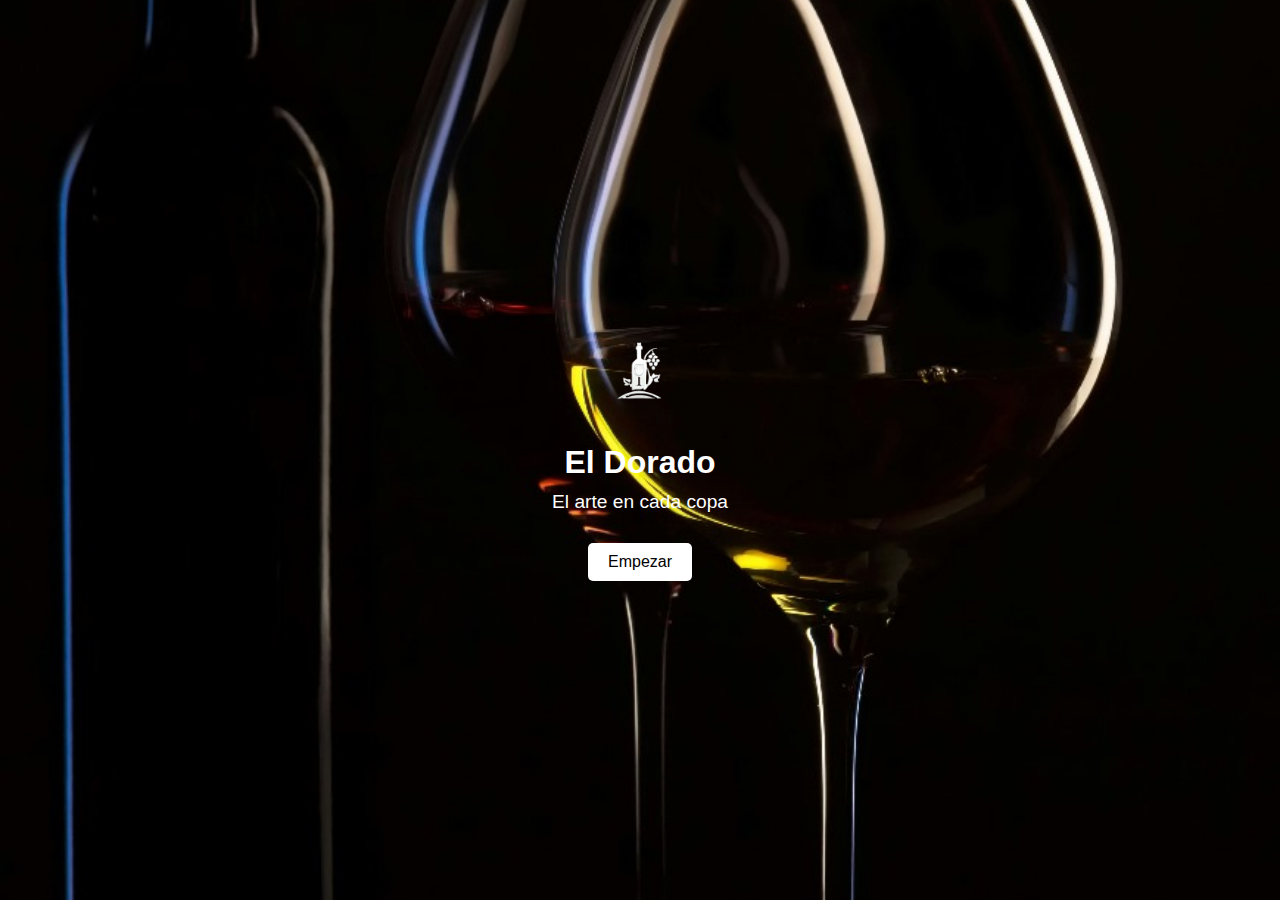
<file: index.html>
<!DOCTYPE html>
<html lang="es">
<head>
    <meta charset="UTF-8">
    <meta name="viewport" content="width=device-width, initial-scale=1.0">
    <title>El Dorado - Vinos</title>
    <link rel="stylesheet" href="styles/style.css">
</head>
<body>
    <!-- Pantalla de Inicio -->
    <div id="start-screen" class="screen active">
        <img src="img/fondo.jpeg" alt="Fondo Inicio" class="background">
        <div class="content">
            <img src="img/logo.png" alt="Logo" class="logo">
            <h1>El Dorado</h1>
            <p>El arte en cada copa</p>
            <button id="start-button">Empezar</button>
        </div>
    </div>

    <!-- Pantalla de Login -->
    <div id="login-screen" class="screen">
        <img src="img/fondo.jpeg" alt="Fondo Login" class="background">
        <div class="content">
            <img src="img/logo.png" alt="Logo" class="logo">
            <h1>El Dorado</h1>
            <form id="login-form">
                <input type="email" id="email" placeholder="Email">
                <input type="password" id="password" placeholder="Password">
                <button type="submit">Siguiente</button>
                <button type="button" id="register-button">Registrarse</button>
            </form>
        </div>
    </div>

    <!-- Pantalla de Registro -->
    <div id="register-screen" class="screen">
        <img src="img/fondo.jpeg" alt="Fondo Registro" class="background">
        <div class="content">
            <img src="img/logo.png" alt="Logo" class="logo">
            <h1>Registrarse en El Dorado</h1>
            <form id="register-form">
                <input type="email" id="new-email" placeholder="Nuevo Email">
                <input type="password" id="new-password" placeholder="Nuevo Password">
                <button type="submit">Registrar</button>
            </form>
        </div>
    </div>

    <!-- Pantalla de Eventos -->
    <div id="events-screen" class="screen">
        <img src="img/fondo.jpeg" alt="Fondo Eventos" class="background">
        <div class="navbar">
            <div class="menu-container">
                <div class="menu-icon" id="menu-button">☰</div>
                <div class="menu">
                    <button id="category-button">Categorías</button>
                    <button id="favorites-button">Favoritos</button>
                    <button id="events-button">Eventos</button>
                    <button id="calendar-button">Calendario</button>
                    <button id="logout-button">Cerrar sesión</button>
                </div>
            </div>
        </div>
        <div class="content">
            <h1>Bienvenido a El Dorado</h1>
            <h2>Eventos de Hoy <span id="day-selector">Lunes</span></h2>
            <div class="day-selector">
                <button id="previous-day">&lt;</button>
                <button id="next-day">&gt;</button>
            </div>
            <div id="events-list" class="carousel">
                <div class="event-item" id="copa-vino">
                    <img src="img/copavino.jpg" alt="CopaVino">
                    <p>CopaVino</p>
                </div>
                <div class="event-item" id="vino-fest">
                    <img src="img/vinofest.jpg" alt="VinoFest">
                    <p>VinoFest</p>
                </div>
                <div class="event-item" id="wine-up">
                    <img src="img/wineup.webp" alt="WineUp">
                    <p>WineUp</p>
                </div>
                <div class="event-item" id="vinorama">
                    <img src="img/vinorama.jpeg" alt="Vinorama">
                    <p>Vinorama</p>
                </div>
            </div>
        </div>
    </div>

    <!-- Pantalla de Calendario -->
    <div id="calendar-screen" class="screen">
        <img src="img/fondo.jpeg" alt="Fondo Calendario" class="background">
        <div class="navbar">
            <button id="back-button">Volver</button>
        </div>
        <div class="content">
            <h1>Calendario</h1>
            <div id="calendar-container">
                <div id="calendar-header">
                    <button id="prev-month">&lt;</button>
                    <h2 id="month-year"></h2>
                    <button id="next-month">&gt;</button>
                </div>
                <div id="calendar"></div>
            </div>
            <div id="event-form" style="display: none;">
                <h3>Agregar Evento</h3>
                <input type="text" id="event-title" placeholder="Título del evento">
                <input type="datetime-local" id="event-datetime">
                <input type="color" id="event-color" value="#000000">
                <button id="save-event">Guardar Evento</button>
              </div>
        </div>
    </div>
        <!-- Pantalla de Categorías -->
<div id="categories-screen" class="screen">
    <img src="img/fondo.jpeg" alt="Fondo Categorías" class="background">
    <div class="navbar">
        <button id="back-button-categories" class="back-button">Volver</button>
        <div class="menu-container">
            <div class="menu-icon" id="menu-button-categories">☰</div>
            <div class="menu">
                <button id="events-button-categories">Eventos</button>
                <button id="favorites-button-categories">Favoritos</button>
                <button id="calendar-button-categories">Calendario</button>
                <button id="logout-button-categories">Cerrar sesión</button>
            </div>
        </div>
    </div>
    <div class="content">
        <h1>Categorías de Vino</h1>
        <div class="categories-grid">
            <div class="category-item" data-id="tinto">
                <div class="category-image-container">
                    <img src="img/vinos tintos.webp" alt="Vino Tinto">
                    <button class="favorite-btn">❤</button>
                </div>
                <p>Tinto</p>
            </div>
            <div class="category-item" data-id="blanco">
                <div class="category-image-container">
                    <img src="img/vinosblanco.webp" alt="Vino Blanco">
                    <button class="favorite-btn">❤</button>
                </div>
                <p>Blanco</p>
            </div>
            <div class="category-item" data-id="rosado">
                <div class="category-image-container">
                    <img src="img/vinorosado.jpeg" alt="Vino Rosado">
                    <button class="favorite-btn">❤</button>
                </div>
                <p>Rosado</p>
            </div>
            <div class="category-item" data-id="espumoso">
                <div class="category-image-container">
                    <img src="img/vinoespumoso.jpg" alt="Vino Espumoso">
                    <button class="favorite-btn">❤</button>
                </div>
                <p>Espumoso</p>
            </div>
        </div>
    </div>
</div>


<!-- Pantalla de Favoritos -->
<div id="favorites-screen" class="screen">
    <img src="img/fondo.jpeg" alt="Fondo Favoritos" class="background">
    <div class="navbar">
        <button id="back-button-favorites" class="back-button">Volver</button>
        <div class="menu-container">
            <div class="menu-icon" id="menu-button-favorites">☰</div>
            <div class="menu">
                <button id="events-button-favorites">Eventos</button>
                <button id="categories-button-favorites">Categorías</button>
                <button id="calendar-button-favorites">Calendario</button>
            </div>
        </div>
    </div>
    <div class="content">
        <h1>Mis Favoritos</h1>
        <div id="favorites-grid" class="categories-grid">

        </div>
    </div>
</div>

<!-- Pantalla de Lista de Eventos -->
<div id="event-list-screen" class="screen">
    <img src="img/fondo.jpeg" alt="Fondo Lista de Eventos" class="background">
    <div class="navbar">
        <button id="back-button-event-list" class="back-button">Volver</button>
        <div class="menu-container">
            <div class="menu-icon" id="menu-button-event-list">☰</div>
            <div class="menu">
                <button id="categories-button-event-list">Categorías</button>
                <button id="favorites-button-event-list">Favoritos</button>
                <button id="calendar-button-event-list">Calendario</button>
                <button id="logout-button-event-list">Cerrar sesión</button>
            </div>
        </div>
    </div>
    <div class="content">
        <h1>Mis Eventos</h1>
        <div id="event-list-container">
        </div>
    </div>
</div>


    <script src="scripts/app.js"></script>
</body>
</html>
</file>
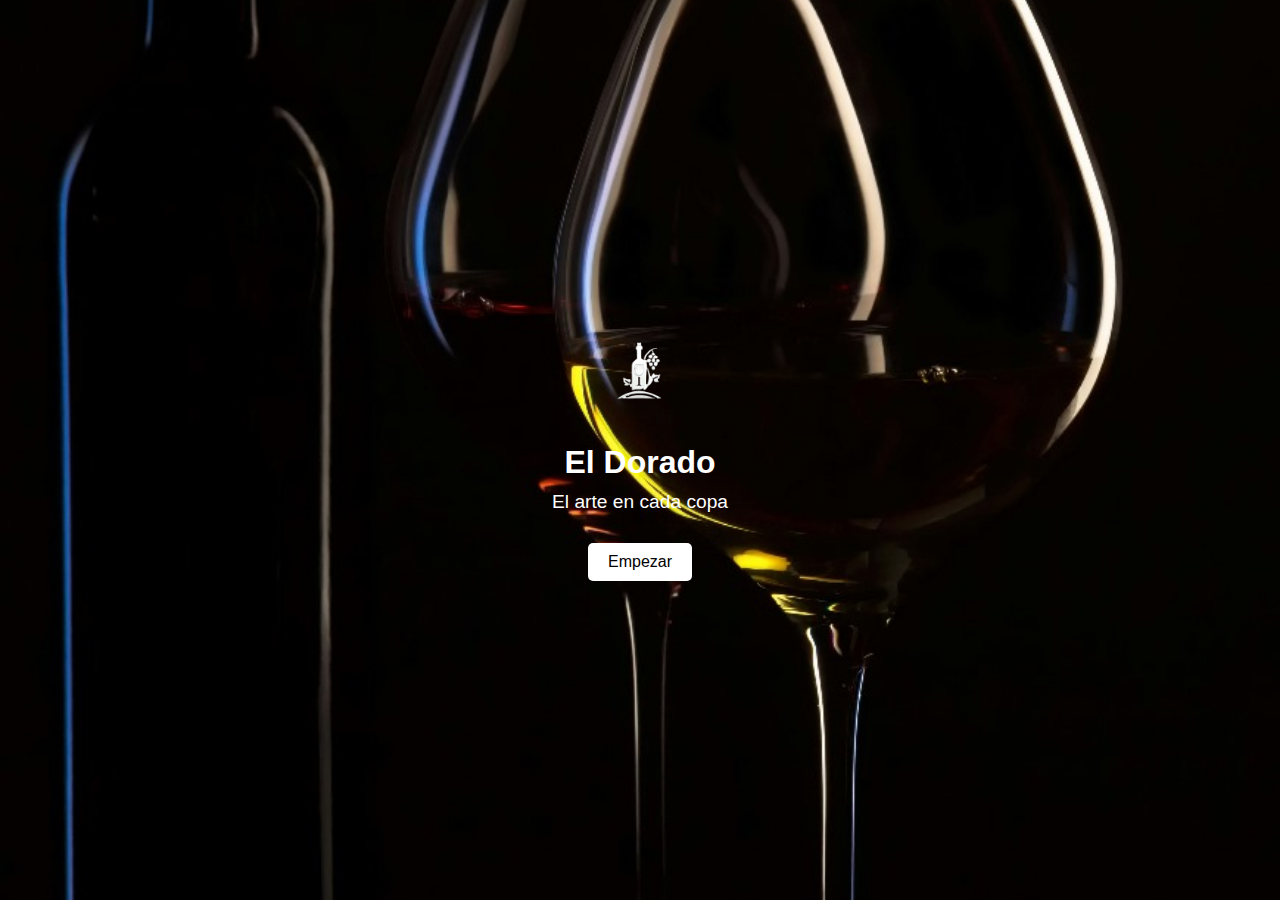
<file: VINOS3.0/index.html>
<!DOCTYPE html>
<html lang="es">
<head>
    <meta charset="UTF-8">
    <meta name="viewport" content="width=device-width, initial-scale=1.0">
    <title>El Dorado - Vinos</title>
    <link rel="stylesheet" href="styles/style.css">
</head>
<body>
    <!-- Pantalla de Inicio -->
    <div id="start-screen" class="screen active">
        <img src="img/fondo.jpeg" alt="Fondo Inicio" class="background">
        <div class="content">
            <img src="img/logo.png" alt="Logo" class="logo">
            <h1>El Dorado</h1>
            <p>El arte en cada copa</p>
            <button id="start-button">Empezar</button>
        </div>
    </div>

    <!-- Pantalla de Login -->
    <div id="login-screen" class="screen">
        <img src="img/fondo.jpeg" alt="Fondo Login" class="background">
        <div class="content">
            <img src="img/logo.png" alt="Logo" class="logo">
            <h1>El Dorado</h1>
            <form id="login-form">
                <input type="email" id="email" placeholder="Email">
                <input type="password" id="password" placeholder="Password">
                <button type="submit">Siguiente</button>
                <button type="button" id="register-button">Registrarse</button>
            </form>
        </div>
    </div>

    <!-- Pantalla de Registro -->
    <div id="register-screen" class="screen">
        <img src="img/fondo.jpeg" alt="Fondo Registro" class="background">
        <div class="content">
            <img src="img/logo.png" alt="Logo" class="logo">
            <h1>Registrarse en El Dorado</h1>
            <form id="register-form">
                <input type="email" id="new-email" placeholder="Nuevo Email">
                <input type="password" id="new-password" placeholder="Nuevo Password">
                <button type="submit">Registrar</button>
            </form>
        </div>
    </div>

    <!-- Pantalla de Eventos -->
    <div id="events-screen" class="screen">
        <img src="img/fondo.jpeg" alt="Fondo Eventos" class="background">
        <div class="navbar">
            <div class="menu-container">
                <div class="menu-icon" id="menu-button">☰</div>
                <div class="menu">
                    <button id="category-button">Categorías</button>
                    <button id="favorites-button">Favoritos</button>
                    <button id="events-button">Eventos</button>
                    <button id="calendar-button">Calendario</button>
                    <button id="logout-button">Cerrar sesión</button>
                </div>
            </div>
        </div>
        <div class="content">
            <h1>Bienvenido a El Dorado</h1>
            <h2>Eventos de Hoy <span id="day-selector">Lunes</span></h2>
            <div class="day-selector">
                <button id="previous-day">&lt;</button>
                <button id="next-day">&gt;</button>
            </div>
            <div id="events-list" class="carousel">
                <div class="event-item" id="copa-vino">
                    <img src="img/copavino.jpg" alt="CopaVino">
                    <p>CopaVino</p>
                </div>
                <div class="event-item" id="vino-fest">
                    <img src="img/vinofest.jpg" alt="VinoFest">
                    <p>VinoFest</p>
                </div>
                <div class="event-item" id="wine-up">
                    <img src="img/wineup.webp" alt="WineUp">
                    <p>WineUp</p>
                </div>
                <div class="event-item" id="vinorama">
                    <img src="img/vinorama.jpeg" alt="Vinorama">
                    <p>Vinorama</p>
                </div>
            </div>
        </div>
    </div>

    <!-- Pantalla de Calendario -->
    <!-- <div id="calendar-screen" class="screen">
        <div class="content">
            <h1>Calendario</h1>
            <div id="calendar-container">
                <div id="calendar-header">
                    <button id="prev-month">&lt;</button>
                    <h2 id="month-year"></h2>
                    <button id="next-month">&gt;</button>
                </div>
                <div id="calendar"></div>
            </div>
            <div id="event-form" style="display: none;">
                <h3>Agregar Evento</h3>
                <input type="text" id="event-title" placeholder="Título del evento">
                <input type="datetime-local" id="event-datetime">
                <button id="save-event">Guardar Evento</button>
            </div>
        </div>
    </div> -->

    <!-- Pantalla de Calendario -->
        <div id="calendar-screen" class="screen">
            <img src="img/fondo.jpeg" alt="Fondo Calendario" class="background">
            <div class="navbar">
                <button id="back-button">Volver</button> <!-- Botón de Volver -->
                </div>
                <div class="content">
                <h1>Calendario</h1>
                <div id="calendar-container">
                <div id="calendar-header">
                <button id="prev-month">&lt;</button>
                <h2 id="month-year"></h2>
                <button id="next-month">&gt;</button>
                </div>
                <div id="calendar"></div>
            </div>
            <div id="event-form" style="display: none;">
                <h3>Agregar Evento</h3>
                <input type="text" id="event-title" placeholder="Título del evento">
                <input type="datetime-local" id="event-datetime">
            <button id="save-event">Guardar Evento</button>
        </div>
    </div>
</div>
    
        <!-- Pantalla de Categorías -->
<div id="categories-screen" class="screen">
    <img src="img/fondo.jpeg" alt="Fondo Categorías" class="background">
    <div class="navbar">
        <div class="menu-container">
            <div class="menu-icon" id="menu-button-categories">☰</div>
            <div class="menu">
                <button id="events-button-categories">Eventos</button>
                <button id="favorites-button-categories">Favoritos</button>
                <button id="calendar-button-categories">Calendario</button>
                <button id="logout-button-categories">Cerrar sesión</button>
            </div>
        </div>
    </div>
    <div class="content">
        <h1>Categorías de Vino</h1>
        <div class="categories-grid">
            <div class="category-item" data-id="tinto">
                <img src="img/vinos tintos.webp" alt="Vino Tinto">
                <p>Tinto</p>
                <button class="favorite-btn">❤ Favorito</button>
            </div>
            <div class="category-item" data-id="blanco">
                <img src="img/vinosblanco.webp" alt="Vino Blanco">
                <p>Blanco</p>
                <button class="favorite-btn">❤ Favorito</button>
            </div>
            <div class="category-item" data-id="rosado">
                <img src="img/vinorosado.jpeg" alt="Vino Rosado">
                <p>Rosado</p>
                <button class="favorite-btn">❤ Favorito</button>
            </div>
            <div class="category-item" data-id="espumoso">
                <img src="img/vinoespumoso.jpg" alt="Vino Espumoso">
                <p>Espumoso</p>
                <button class="favorite-btn">❤ Favorito</button>
            </div>
            <!-- Añade más categorías según sea necesario -->
        </div>
    </div>
    </div>


<!-- Pantalla de Favoritos -->
<div id="favorites-screen" class="screen">
    <img src="img/fondo.jpeg" alt="Fondo Favoritos" class="background">
    <div class="navbar">
        <div class="menu-container">
            <div class="menu-icon" id="menu-button-favorites">☰</div>
            <div class="menu">
                <button id="events-button-favorites">Eventos</button>
                <button id="categories-button-favorites">Categorías</button>
                <button id="calendar-button-favorites">Calendario</button>
            </div>
        </div>
    </div>
    <div class="content">
        <h1>Mis Favoritos</h1>
        <div id="favorites-grid" class="categories-grid">
            <!-- Los favoritos se añadirán aquí dinámicamente -->
        </div>
    </div>
</div>

<!-- Pantalla de Lista de Eventos -->
<div id="event-list-screen" class="screen">
    <img src="img/fondo.jpeg" alt="Fondo Lista de Eventos" class="background">
    <div class="navbar">
        <div class="menu-container">
            <div class="menu-icon" id="menu-button-event-list">☰</div>
            <div class="menu">
                <button id="categories-button-event-list">Categorías</button>
                <button id="favorites-button-event-list">Favoritos</button>
                <button id="calendar-button-event-list">Calendario</button>
                <button id="logout-button-event-list">Cerrar sesión</button>
            </div>
        </div>
    </div>
    <div class="content">
        <h1>Mis Eventos</h1>
        <div id="event-list-container">
            <!-- Los eventos se añadirán aquí dinámicamente -->
        </div>
    </div>
</div>


    <script src="scripts/app.js"></script>
</body>
</html>
</file>
<file: styles/style.css>
* {
    margin: 0;
    padding: 0;
    box-sizing: border-box;
}

body {
    font-family: 'Arial', sans-serif;
    background-color: #000;
    color: #fff;
    overflow-x: hidden;
}

/* Configuración de la pantalla */
.screen {
    display: none;
    position: absolute;
    top: 0;
    left: 0;
    width: 100%;
    height: 100%;
    justify-content: center;
    align-items: center;
    text-align: center;
}

.screen.active {
    display: flex;
}

.background {
    position: absolute;
    width: 100%;
    height: 100%;
    object-fit: cover;
    z-index: -1;
}

.content {
    z-index: 2;
    width: 90%;
    max-width: 600px;
}

.logo {
    width: 100px;
    margin-bottom: 20px;
}

h1 {
    font-size: 2em;
    margin-bottom: 10px;
}

p {
    font-size: 1.2em;
    margin-bottom: 20px;
}

button {
    background-color: #fff;
    color: #000;
    border: none;
    padding: 10px 20px;
    font-size: 1em;
    margin-top: 10px;
    cursor: pointer;
    border-radius: 5px;
}

input[type="email"],
input[type="password"] {
    width: 100%;
    padding: 10px;
    margin: 10px 0;
    border-radius: 5px;
    border: none;
}

.navbar {
    position: fixed;
    top: 20px;
    left: 20px;
    z-index: 1000;
}

.menu-container {
    position: relative;
}

.menu-icon {
    cursor: pointer;
    font-size: 24px;
    background-color: rgba(255, 255, 255, 0.2);
    padding: 10px;
    border-radius: 5px;
}

.menu {
    display: none;
    position: absolute;
    top: 100%;
    left: 0;
    background-color: rgba(0, 0, 0, 0.8);
    border-radius: 5px;
    padding: 10px;
    min-width: 150px;
}

.menu.active {
    display: block;
}

.menu button {
    display: block;
    width: 100%;
    text-align: left;
    background: none;
    color: white;
    border: none;
    padding: 10px;
    cursor: pointer;
}

.menu button:hover {
    background-color: rgba(255, 255, 255, 0.1);
}

.day-selector {
    display: flex;
    justify-content: center;
    margin: 10px 0;
}

.day-selector button {
    margin: 0 10px;
}

.carousel {
    display: flex;
    overflow-x: auto;
    padding: 20px 0;
}

.event-item {
    flex: 0 0 auto;
    width: 200px;
    padding: 10px;
    margin: 0 10px;
    background-color: rgba(255, 255, 255, 0.1);
    border-radius: 10px;
    text-align: center;
    cursor: pointer;
    transition: transform 0.3s ease;
}

.event-item:hover {
    transform: scale(1.05);
}

.event-item img {
    max-width: 100%;
    height: auto;
}

/* Estilos para el calendario */
/* Estilos para el calendario */
#calendar-container {
    width: 100%;
    max-width: 800px;
    margin: 0 auto;
}

#calendar-header {
    display: flex;
    justify-content: space-between;
    align-items: center;
    margin-bottom: 10px;
}

#calendar {
    display: grid;
    grid-template-columns: repeat(7, 1fr);
    gap: 5px;
    width: 100%; /* Asegúrate de que el calendario ocupe el ancho completo del contenedor */
}

.calendar-day {
    border: 1px solid #ccc;
    padding: 5px;
    min-height: 80px; /* Ajusta esto según sea necesario */
    background-color: rgba(255, 255, 255, 0.1);
    display: flex; /* Asegúrate de que el contenido se centre correctamente */
    flex-direction: column;
    justify-content: center;
    align-items: center;
}

.calendar-day:hover {
    background-color: rgba(255, 255, 255, 0.2);
    cursor: pointer;
}

.calendar-day.other-month {
    opacity: 0.5;
}

.event {
    background-color: #4CAF50;
    color: white;
    padding: 2px 4px;
    margin: 2px 0;
    font-size: 12px;
    border-radius: 3px;
}

#event-form {
    margin-top: 20px;
}

#event-form input,
#event-form button {
    margin: 5px 0;
    width: 100%;
}

/* Responsive styles */
@media (max-width: 768px) {
    .logo {
        width: 80px;
    }
    h1 {
        font-size: 1.5em;
    }
    button {
        font-size: 0.9em;
        padding: 8px 16px;
    }
    .event-item {
        width: 150px;
    }
}

@media (max-width: 480px) {
    .content {
        width: 95%;
    }
    .event-item {
        width: 120px;
    }
    .menu {
        width: 200px;
    }
}


.categories-grid {
    display: flex;
    flex-wrap: wrap;
    justify-content: center;
    gap: 20px;
    padding: 20px;
}

.category-item {
    width: 200px;
    background-color: rgba(255, 255, 255, 0.1);
    border-radius: 10px;
    overflow: hidden;
    text-align: center;
}

.category-image-container {
    position: relative;
    width: 100%;
    height: 150px;
}

.category-item img {
    width: 100%;
    height: 100%;
    object-fit: cover;
}

.category-item p {
    padding: 10px;
    margin: 0;
    font-size: 1.1em;
}

.favorite-btn {
    position: absolute;
    top: 10px;
    right: 10px;
    background-color: rgba(255, 255, 255, 0.7);
    border: block;
    border-radius: 50%;
    width: 30px;
    height: 30px;
    font-size: 16px;
    cursor: pointer;
    transition: background-color 0.3s, color 0.3s;
}

.favorite-btn:hover {
    background-color: rgba(255, 255, 255, 0.9);
}

.favorite-btn.active {
    color: red;
}

@media (max-width: 768px) {
    .category-item {
        width: 150px;
    }
    .category-image-container {
        height: 120px;
    }
}

@media (max-width: 480px) {
    .category-item {
        width: 130px;
    }
    .category-image-container {
        height: 100px;
    }
    .category-item p {
        font-size: 1em;
    }
}


/*CSS PAR ALA PANTALLA DE EVENTOS*/
#event-list-container {
    display: flex;
    flex-direction: column;
    gap: 10px;
    padding: 20px;
}

.event-list-item {
    background-color: rgba(255, 255, 255, 0.1);
    border-radius: 10px;
    padding: 600px;
    display: flex;
    justify-content: space-between;
    align-items: center;
}

.event-list-item .event-info {
    flex-grow: 1;
}

.event-list-item .event-title {
    font-weight: bold;
    font-size: 1.1em;
}

.event-list-item .event-date {
    font-size: 0.9em;
    opacity: 0.8;
}

.event-list-item .event-color {
    width: 20px;
    height: 20px;
    border-radius: 50%;
    margin-left: 15px;
}


.back-button {
    position: absolute;
    top: 20px;
    left: 20px;
    background-color: rgba(255, 255, 255, 0.2);
    color: white;
    border: none;
    padding: 10px 20px;
    border-radius: 5px;
    cursor: pointer;
    font-size: 16px;
    transition: background-color 0.3s;
}

.back-button:hover {
    background-color: rgba(255, 255, 255, 0.3);
}


.confirmation-message {
  position: fixed;
  top: 20px;
  right: 20px;
  padding: 10px 20px;
  border-radius: 5px;
  color: white;
  font-weight: bold;
  display: none;
}

.confirmation-message.success {
  background-color: #4CAF50;
}

.confirmation-message.error {
  background-color: #f44336;
}


#event-list-screen .content {
    height: 100%;
    display: flex;
    flex-direction: column;
  }
  
  #event-list-container {
    flex-grow: 1;
    overflow-y: auto;
    padding: 20px;
  }
  
  .event-list-item {
    background-color: rgba(255, 255, 255, 0.1);
    border-radius: 10px;
    padding: 15px;
    margin-bottom: 10px;
  }
  
  .event-list-item .event-title {
    font-weight: bold;
    font-size: 1.1em;
  }
  
  .event-list-item .event-date {
    font-size: 0.9em;
    opacity: 0.8;
  }
</file>
<file: VINOS3.0/styles/style.css>
* {
    margin: 0;
    padding: 0;
    box-sizing: border-box;
}

body {
    font-family: 'Arial', sans-serif;
    background-color: #000;
    color: #fff;
    overflow-x: hidden;
}

/* Configuración de la pantalla */
.screen {
    display: none;
    position: absolute;
    top: 0;
    left: 0;
    width: 100%;
    height: 100%;
    justify-content: center;
    align-items: center;
    text-align: center;
}

.screen.active {
    display: flex;
}

.background {
    position: absolute;
    width: 100%;
    height: 100%;
    object-fit: cover;
    z-index: -1;
}

.content {
    z-index: 2;
    width: 90%;
    max-width: 600px;
}

.logo {
    width: 100px;
    margin-bottom: 20px;
}

h1 {
    font-size: 2em;
    margin-bottom: 10px;
}

p {
    font-size: 1.2em;
    margin-bottom: 20px;
}

button {
    background-color: #fff;
    color: #000;
    border: none;
    padding: 10px 20px;
    font-size: 1em;
    margin-top: 10px;
    cursor: pointer;
    border-radius: 5px;
}

input[type="email"],
input[type="password"] {
    width: 100%;
    padding: 10px;
    margin: 10px 0;
    border-radius: 5px;
    border: none;
}

.navbar {
    position: fixed;
    top: 20px;
    left: 20px;
    z-index: 1000;
}

.menu-container {
    position: relative;
}

.menu-icon {
    cursor: pointer;
    font-size: 24px;
    background-color: rgba(255, 255, 255, 0.2);
    padding: 10px;
    border-radius: 5px;
}

.menu {
    display: none;
    position: absolute;
    top: 100%;
    left: 0;
    background-color: rgba(0, 0, 0, 0.8);
    border-radius: 5px;
    padding: 10px;
    min-width: 150px;
}

.menu.active {
    display: block;
}

.menu button {
    display: block;
    width: 100%;
    text-align: left;
    background: none;
    color: white;
    border: none;
    padding: 10px;
    cursor: pointer;
}

.menu button:hover {
    background-color: rgba(255, 255, 255, 0.1);
}

.day-selector {
    display: flex;
    justify-content: center;
    margin: 10px 0;
}

.day-selector button {
    margin: 0 10px;
}

.carousel {
    display: flex;
    overflow-x: auto;
    padding: 20px 0;
}

.event-item {
    flex: 0 0 auto;
    width: 200px;
    padding: 10px;
    margin: 0 10px;
    background-color: rgba(255, 255, 255, 0.1);
    border-radius: 10px;
    text-align: center;
    cursor: pointer;
    transition: transform 0.3s ease;
}

.event-item:hover {
    transform: scale(1.05);
}

.event-item img {
    max-width: 100%;
    height: auto;
}

/* Estilos para el calendario */
#calendar-container {
    width: 100%;
    max-width: 800px;
    margin: 0 auto;
}

#calendar-header {
    display: flex;
    justify-content: space-between;
    align-items: center;
    margin-bottom: 10px;
}

#calendar {
    display: grid;
    grid-template-columns: repeat(7, 1fr);
    gap: 5px;
}

.calendar-day {
    border: 1px solid #f20808;
    padding: 5px;
    min-height: 80px;
    background-color: rgba(255, 255, 255, 0.1);
}

.calendar-day:hover {
    background-color: rgba(255, 255, 255, 0.2);
    cursor: pointer;
}

.calendar-day.other-month {
    opacity: 0.5;
}

.event {
    background-color: #4CAF50;
    color: white;
    padding: 2px 4px;
    margin: 2px 0;
    font-size: 12px;
    border-radius: 3px;
}

#event-form {
    margin-top: 20px;
}

#event-form input,
#event-form button {
    margin: 5px 0;
    width: 100%;
}

/* Responsive styles */
@media (max-width: 768px) {
    .logo {
        width: 80px;
    }
    h1 {
        font-size: 1.5em;
    }
    button {
        font-size: 0.9em;
        padding: 8px 16px;
    }
    .event-item {
        width: 150px;
    }
}

@media (max-width: 480px) {
    .content {
        width: 95%;
    }
    .event-item {
        width: 120px;
    }
    .menu {
        width: 200px;
    }
}


.categories-grid {
    display: flex;
    flex-wrap: wrap;
    justify-content: center;
    gap: 20px;
    padding: 20px;
}

.category-item {
    width: 200px;
    background-color: rgba(255, 255, 255, 0.1);
    border-radius: 10px;
    overflow: hidden;
    text-align: center;
}

.category-item img {
    width: 100%;
    height: 150px;
    object-fit: cover;
}

.category-item p {
    padding: 10px;
    margin: 0;
    font-size: 1.1em;
}

@media (max-width: 768px) {
    .category-item {
        width: 150px;
    }
    .category-item img {
        height: 120px;
    }
}

@media (max-width: 480px) {
    .category-item {
        width: 130px;
    }
    .category-item img {
        height: 100px;
    }
    .category-item p {
        font-size: 1em;
    }
}

favorite-btn {
    position: absolute;
    top: 10px;
    right: 10px;
    background-color: rgba(255, 255, 255, 0.7);
    border: none;
    border-radius: 50%;
    width: 30px;
    height: 30px;
    font-size: 16px;
    cursor: pointer;
    transition: background-color 0.3s;
}

.favorite-btn:hover {
    background-color: rgba(255, 255, 255, 0.9);
}

.favorite-btn.active {
    color: red;
}


/*CSS PAR ALA PANTALLA DE EVENTOS*/
#event-list-container {
    display: flex;
    flex-direction: column;
    gap: 10px;
    padding: 20px;
}

.event-list-item {
    background-color: rgba(255, 255, 255, 0.1);
    border-radius: 10px;
    padding: 15px;
    display: flex;
    justify-content: space-between;
    align-items: center;
}

.event-list-item .event-info {
    flex-grow: 1;
}

.event-list-item .event-title {
    font-weight: bold;
    font-size: 1.1em;
}

.event-list-item .event-date {
    font-size: 0.9em;
    opacity: 0.8;
}

.event-list-item .event-color {
    width: 20px;
    height: 20px;
    border-radius: 50%;
    margin-left: 15px;
}
</file>
